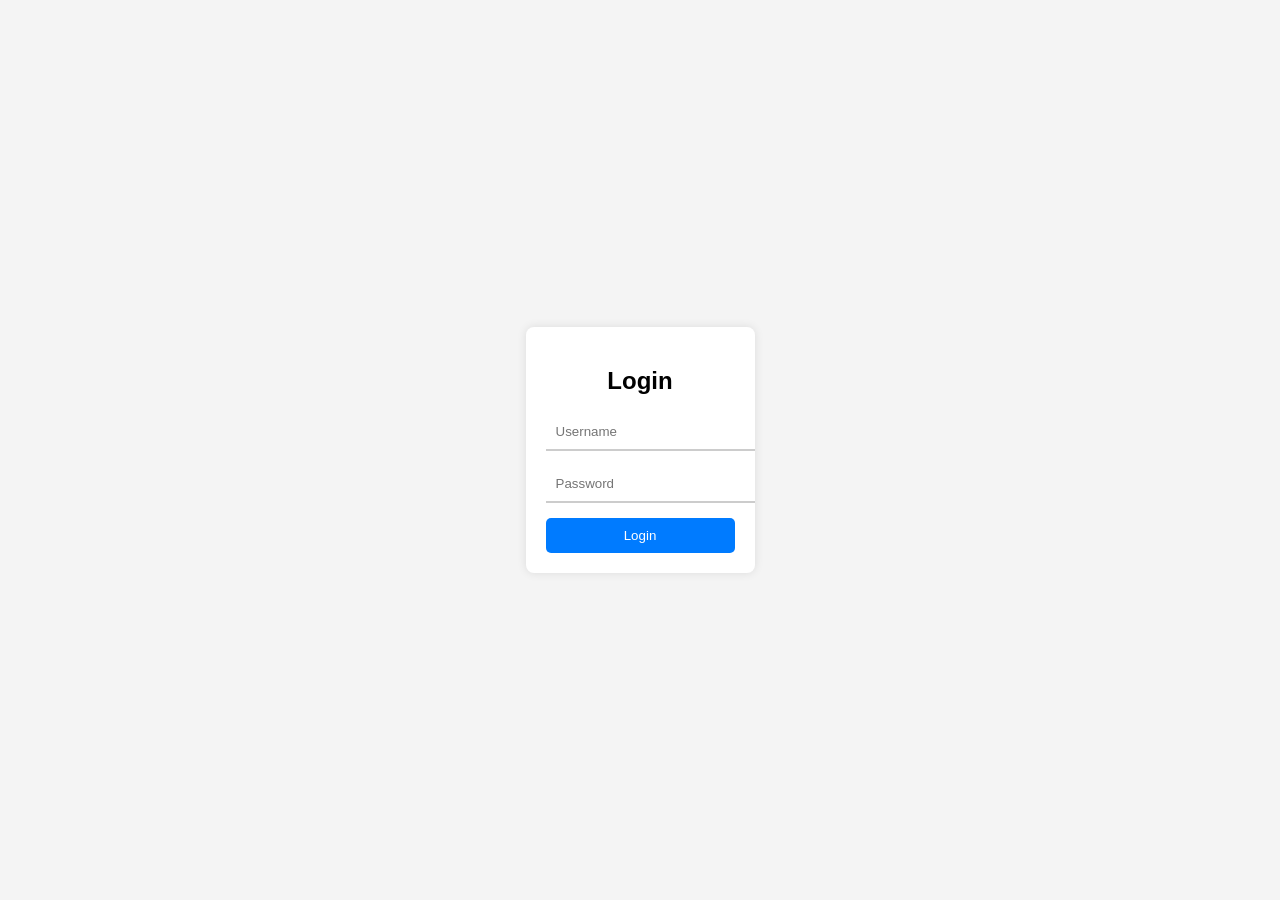
<file: login/login.html>
<!DOCTYPE html>
<html lang="en">

<head>
    <meta charset="UTF-8">
    <meta name="viewport" content="width=device-width, initial-scale=1.0">
    <link rel="stylesheet" href="styles.css">
    <title>Login Form</title>
</head>

<body>
    <div class="login-container">
        <form id="login-form">
            <h2>Login</h2>
            <div class="input-group">
                <input type="text" id="username" placeholder="Username" required>
                <span class="focus-border"></span>
            </div>
            <div class="input-group">
                <input type="password" id="password" placeholder="Password" required>
                <span class="focus-border"></span>
            </div>
            <button type="submit">Login</button>
        </form>
    </div>
    <script src="script.js"></script>
</body>

</html>
</file>
<file: login/styles.css>
body {
    font-family: Arial, sans-serif;
    background-color: #f4f4f4;
    display: flex;
    justify-content: center;
    align-items: center;
    height: 100vh;
    margin: 0;
}

.login-container {
    background-color: #fff;
    padding: 20px;
    border-radius: 8px;
    box-shadow: 0px 0px 10px rgba(0, 0, 0, 0.1);
}

h2 {
    text-align: center;
}

.input-group {
    position: relative;
    margin-bottom: 15px;
}

input {
    width: 100%;
    padding: 10px;
    border: none;
    border-bottom: 2px solid #ccc;
    border-radius: 0;
}

.focus-border:before,
.focus-border:after {
    content: "";
    position: absolute;
    top: -2px;
    left: -2px;
    width: 0;
    height: 2px;
    background-color: #007bff;
    transition: width 0.3s ease-out, height 0.3s ease-out;
}

.focus-border:after {
    top: auto;
    bottom: -2px;
    left: -2px;
}

input:focus~.focus-border:before,
input:focus~.focus-border:after {
    width: calc(100% + 4px);
}

button {
    width: 100%;
    padding: 10px;
    border: none;
    border-radius: 5px;
    background-color: #007bff;
    color: #fff;
    cursor: pointer;
    transition: background-color 0.3s ease-out;
}

button:hover {
    background-color: #0056b3;
}
</file>
